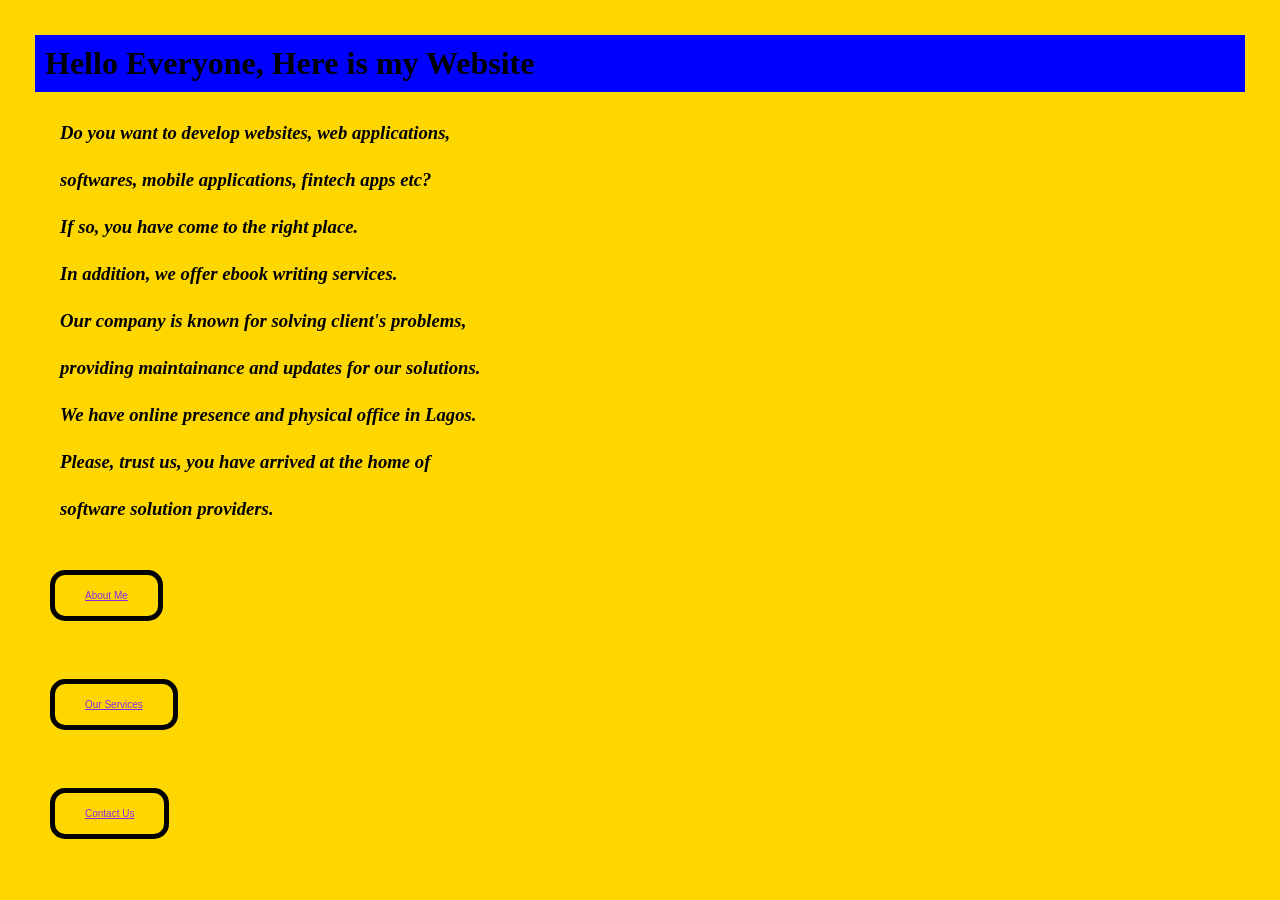
<file: index.html>
<!DOCTYPE html>
<html lang="en">
<head>
    <meta charset="UTF-8">
    <meta name="viewport" content="width=device-width, initial-scale=1.0">
    <link rel="stylesheet" href="style.css">
    <title>Document</title>
</head>
<body>
    <h1>Hello Everyone, Here is my Website</h1>
    
    <h3><p>Do you want to develop websites, web applications,</p>
        <p>softwares, mobile applications, fintech apps etc?</p>

        <p>If so, you have come to the right place.</p>
        <p>In addition, we offer ebook writing services.</p>

        <p>Our company is known for solving client's problems,</p>
        <p>providing maintainance and updates for our solutions.</p>

        <p>We have online presence and physical office in Lagos.</p>

        <p>Please, trust us, you have arrived at the home of </p>
        <p>software solution providers.</p>
    </h3>
    <button class="btn"> <a href="./About_Me.html">About Me</a> </button> <br> <br>
    
    <button class="btn"> <a href="./Our_Services.html">Our Services</a> </button> <br> <br>

    <button class="btn"> <a href="./Contact_Us.html">Contact Us</a> </button>
    
</body>
</html>
</file>
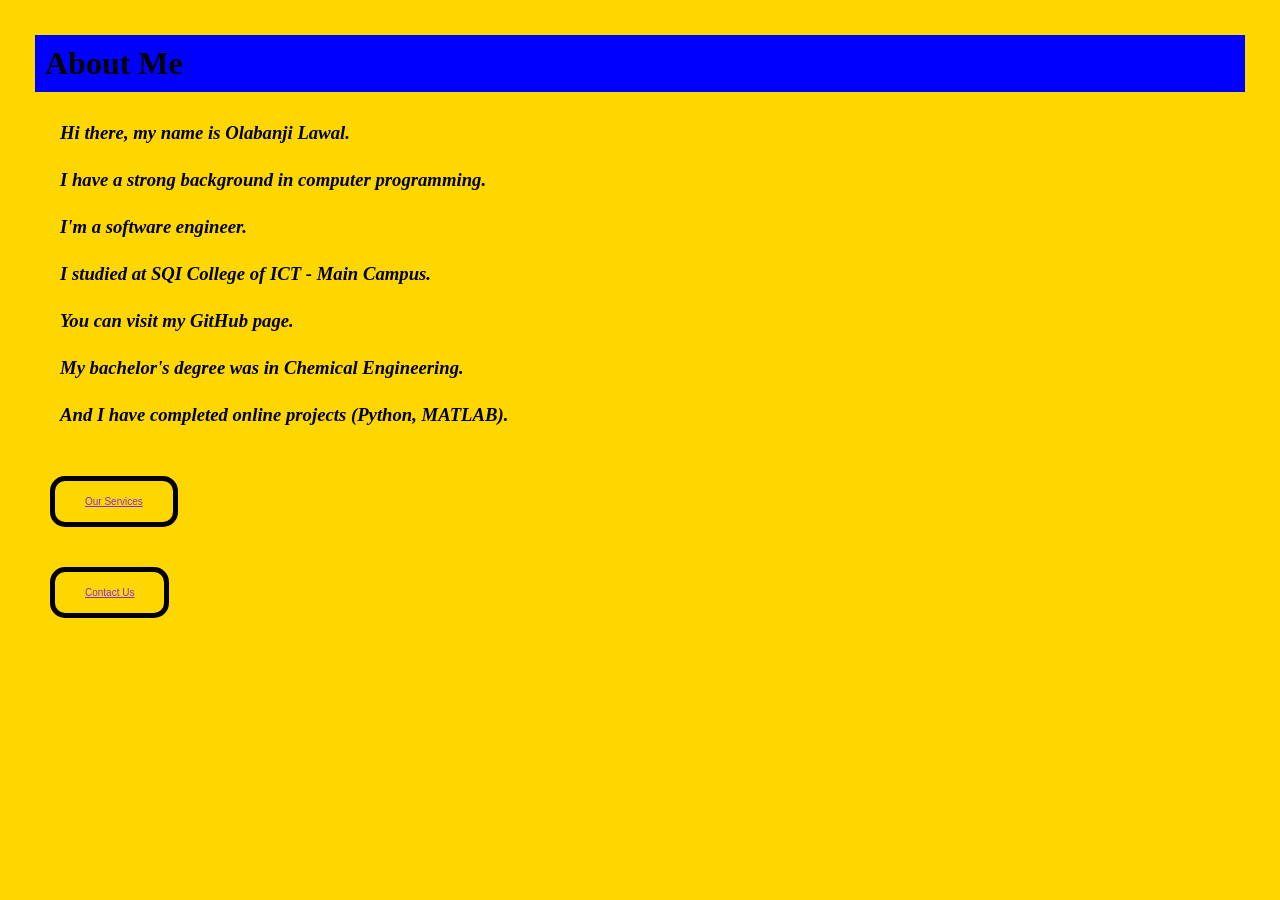
<file: About_Me.html>
<!DOCTYPE html>
<html lang="en">
<head>
    <meta charset="UTF-8">
    <meta name="viewport" content="width=device-width, initial-scale=1.0">
    <link rel="stylesheet" href="style.css">
    <title>About Me</title>
    <h1>About Me</h1>
</head>
<body>
    <h3>
        <p>Hi there, my name is Olabanji Lawal.</p>
        <p>I have a strong background in computer programming.</p>
        <p>I'm a software engineer.</p>
        <p>I studied at SQI College of ICT - Main Campus.</p>
        <p>You can visit my GitHub page.</p>
        <p>My bachelor's degree was in Chemical Engineering.</p>
        <p>And I have completed online projects (Python, MATLAB).</p>
    </h3>
    
    <button class="btn"> <a href="./Our_Services.html">Our Services</a> </button> <br>

    <button class="btn"> <a href="./Contact_Us.html">Contact Us</a> </button>

</body>
</html>
</file>
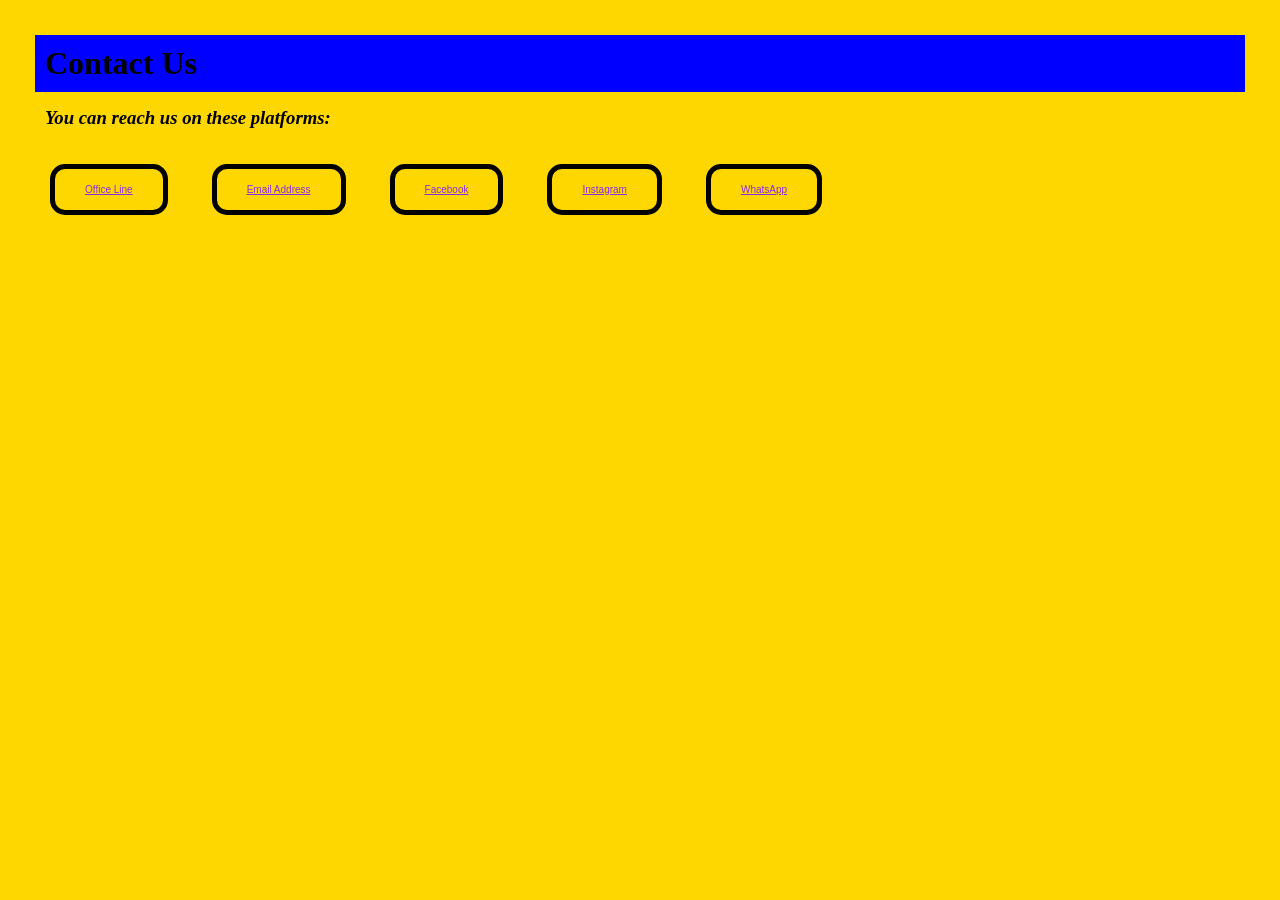
<file: Contact_Us.html>
<!DOCTYPE html>
<html lang="en">
<head>
    <meta charset="UTF-8">
    <meta name="viewport" content="width=device-width, initial-scale=1.0">
    <link rel="stylesheet" href="style.css">
    <title>Contact Us</title>
    <h1>Contact Us</h1>
</head>
<body>
    <h3>You can reach us on these platforms:</h3>

    <button class="btn"> <a href="">Office Line</a> </button>
    <button class="btn"> <a href="">Email Address</a> </button>
    <button class="btn"> <a href="">Facebook</a> </button>
    <button class="btn"> <a href="">Instagram</a> </button>
    <button class="btn"> <a href="">WhatsApp</a> </button>
    
</body>
</html>
</file>
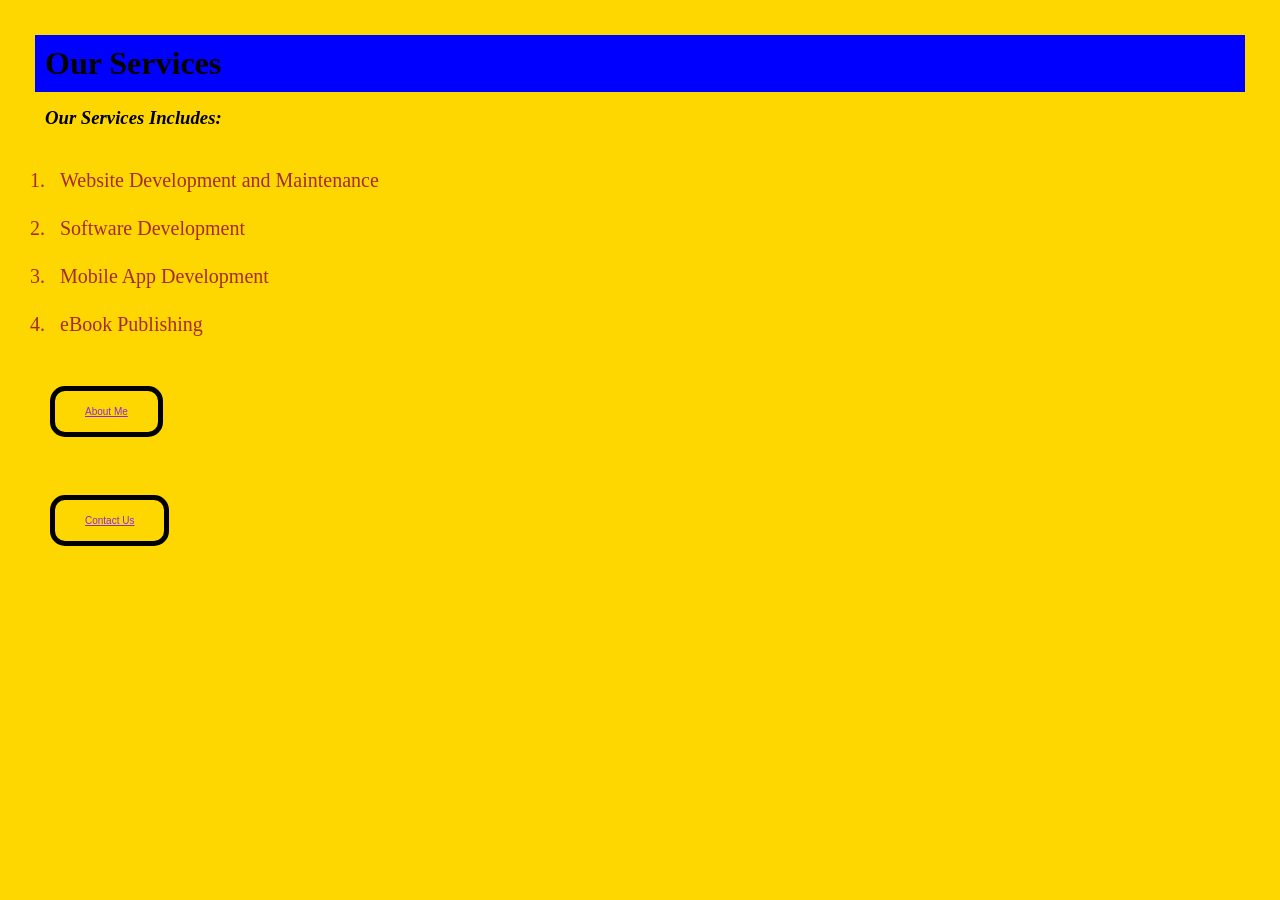
<file: Our_Services.html>
<!DOCTYPE html>
<html lang="en">
<head>
    <meta charset="UTF-8">
    <meta name="viewport" content="width=device-width, initial-scale=1.0">
    <link rel="stylesheet" href="style.css">
    <title>Our Services</title>
    <h1>Our Services</h1>
</head>
<body>
    <h3>Our Services Includes:</h3>
    <ol>

        <li class="me">Website Development and Maintenance</li>
        <li class="me">Software Development</li>
        <li class="me">Mobile App Development</li>
        <li class="me">eBook Publishing</li>

    </ol>


    <button class="btn"> <a href="./About_Me.html">About Me</a> </button> <br> <br>

    <button class="btn"> <a href="./Contact_Us.html">Contact Us</a> </button>
    
</body>
</html>
</file>
<file: style.css>
* {
    margin: 5px;
    padding: 10px;
    box-sizing: border-box;
    background-color: gold;
    }

h1 {
    background-color: blue;
    color: black;
    font-family: 'Times New Roman', Times, serif;
    margin: 5px;
   }

p {
    font-style: italic;
    color: black;
  }

h3 {
    font-style: italic;
    color: black;
    text-align: justify;
   }

a {
    font-family: 'Gill Sans', 'Gill Sans MT', Calibri, 'Trebuchet MS', sans-serif;
    color:blueviolet;
  }

.btn {
  margin: 20px;
  color: black;
  padding: 15px;
  font-size: 10px;
  border: 5px solid black;
  border-radius: 15px;
     }

.me {
    color:brown;
    font-size: 20px;
    }
</file>
